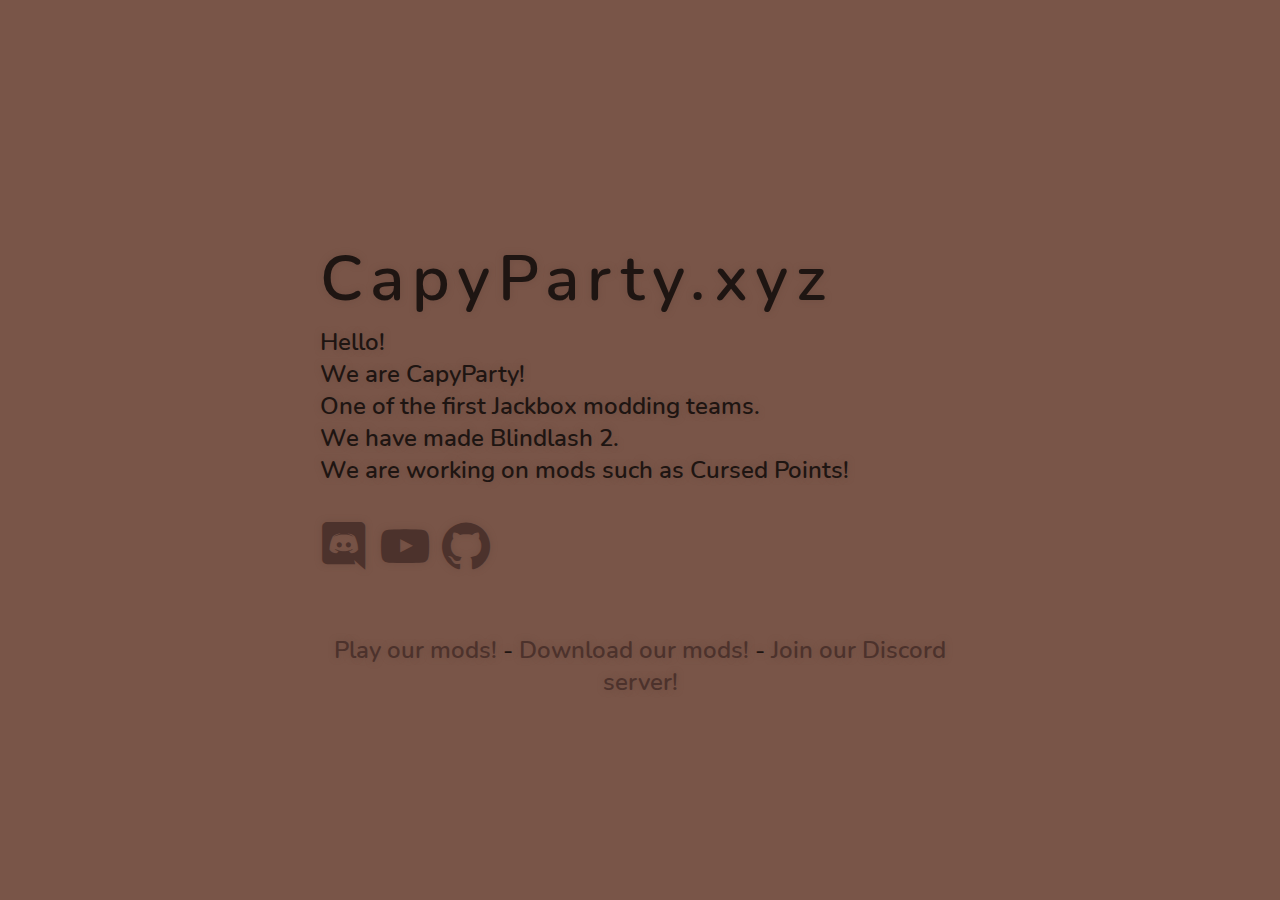
<file: main/index.html>
<!DOCTYPE html>
<html>
    <head>
		<meta charset="utf-8">
		<meta name="viewport" content="width=device-width, initial-scale=1.0">
	        <title>CapyParty.xyz</title>
		<meta content="CapyParty.xyz" property="og:title">
		<meta content="Our mein website!" property="og:description">
		<meta content="https://github.com/CapyParty/capyparty-controller/blob/master/capybara.png?raw=true" property="og:image">
		<meta name="twitter:card" content="summary_large_image">
		<meta content="#8D6E63" data-react-helmet="true" name="theme-color">
		<link rel="stylesheet" href="css/style.css">
		<link rel="shortcut icon" type="image/png" href="https://github.com/CapyParty/capyparty-controller/blob/master/capybara.png?raw=true"/>
		<link rel="stylesheet" href="style.css">
    </head>
	<body>
		<div style="position:absolute;top:50%;left:50%;width:1200px;transform:translate(-50%, -50%);-ms-transform:translate(-50%, -50%);background-image:url('https://github.com/CapyParty/capyparty-controller/blob/master/capybara.png?raw=true');background-repeat:no-repeat;background-position:100% 50%;opacity:75%;max-width:50%;margin:auto;text-shadow: 0px 0px 6px #6D4C41;">
			<h2 style="font-size:64px;letter-spacing:8px;">CapyParty.xyz</h2>
			<div style="position:relative;top:-50px;">
				Hello!<br>
			We are CapyParty!<br>
			One of the first Jackbox modding teams.<br>
			We have made Blindlash 2.<br>
			We are working on mods such as Cursed Points!<br><br>
			<span style="font-size:48px;"><a href="mailto:capyparty@gmail.com"><i class="icon-mail"></i></a> <a href="https://discord.gg/eqrTgjszuq"><i class="icon-discord"></i></a> <a href="https://youtube.com/capyparty"><i class="icon-youtube"></i></a> <a href="https://github.com/CapyParty"><i class="icon-github"></i></a></span>
			</div>
			<div style="text-align:center;font-size:24px;padding-bottom:20px;">
				<a href="https://capyparty.xyz">Play our mods!</a> - <a href="downloads">Download our mods!</a> - <a href="https://discord.gg/eqrTgjszuq">Join our Discord server!</a>
			</div>
		</div>
	</body>
</html>
</file>
<file: main/css/style.css>
@font-face {
    font-family: Nunito;
    src: url('../font/Nunito-SemiBold.ttf');
}
body {
margin: 0;
background-color: #795548;
font-size:24px;
font-family: Nunito, "Comic Sans MS", "Comic Sans", "Chalkboard SE", "Comic Neue", cursive;
}
a {
    text-decoration:none;
    color:#3E2723;
}
a:hover {
    color: black;
}
</file>
<file: main/style.css>
@font-face {
  font-family: 'icomoon';
  src:  url('font/icomoon.eot?w3shsm');
  src:  url('font/icomoon.eot?w3shsm#iefix') format('embedded-opentype'),
    url('font/icomoon.ttf?w3shsm') format('truetype'),
    url('font/icomoon.woff?w3shsm') format('woff'),
    url('font/icomoon.svg?w3shsm#icomoon') format('svg');
  font-weight: normal;
  font-style: normal;
  font-display: block;
}

[class^="icon-"], [class*=" icon-"] {
  /* use !important to prevent issues with browser extensions that change fonts */
  font-family: 'icomoon' !important;
  font-style: normal;
  font-weight: normal;
  font-variant: normal;
  text-transform: none;
  line-height: 1;

  /* Better Font Rendering =========== */
  -webkit-font-smoothing: antialiased;
  -moz-osx-font-smoothing: grayscale;
}

.icon-discord:before {
  content: "\e900";
}
.icon-github:before {
  content: "\eab0";
}
.icon-youtube:before {
  content: "\ea9d";
}
.icon-twitter:before {
  content: "\f099";
}
.icon-envelope:before {
  content: "\f0e0";
}
.icon-twitch:before {
  content: "\f1e8";
}
</file>
